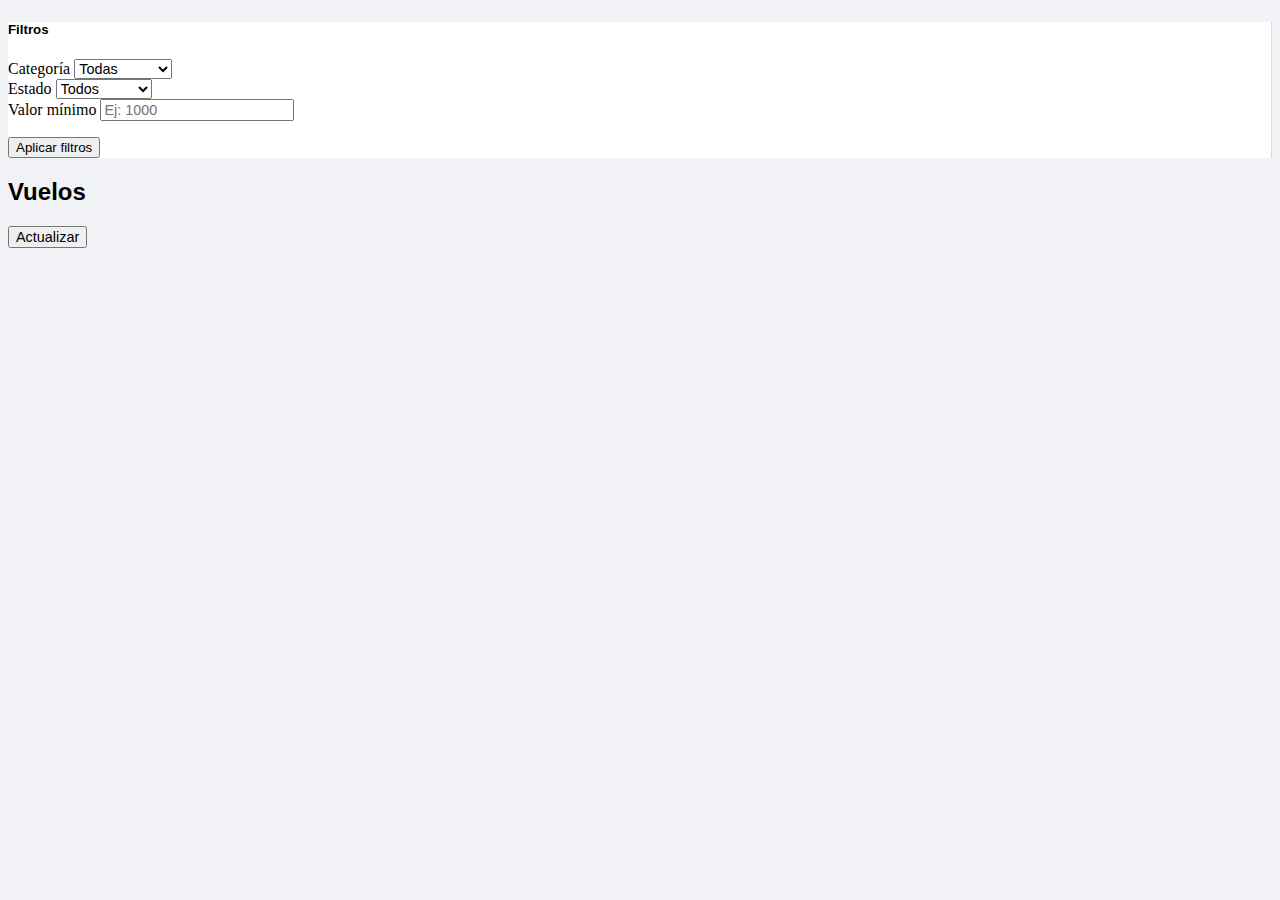
<file: AeroHtml/index.html>
<!DOCTYPE html>
<html lang="en">
<head>
    <meta charset="UTF-8">
    <meta name="viewport" content="width=device-width, initial-scale=1.0">
    <title>Probando fetch con bd local</title>
    <link href="https://cdn.jsdelivr.net/npm/bootstrap@5.3.8/dist/css/bootstrap.min.css" rel="stylesheet" integrity="sha384-sRIl4kxILFvY47J16cr9ZwB07vP4J8+LH7qKQnuqkuIAvNWLzeN8tE5YBujZqJLB" crossorigin="anonymous">
   <script src="https://cdn.jsdelivr.net/npm/bootstrap@5.3.8/dist/js/bootstrap.bundle.min.js" integrity="sha384-FKyoEForCGlyvwx9Hj09JcYn3nv7wiPVlz7YYwJrWVcXK/BmnVDxM+D2scQbITxI" crossorigin="anonymous"></script>
 <link rel="stylesheet" href="stiles.css">

</head>
<body>
    <main class="container-fluid">
  <div class="row">
    
    <!-- 🧭 Filtros laterales -->
    <aside class="col-md-3 p-4 bg-white">
      <h5 class="mb-4">Filtros</h5>
      <div class="mb-3">
        <label for="filtroCategoria" class="form-label">Categoría</label>
        <select id="filtroCategoria" class="form-select">
  <option value="">Todas</option>
  <option value="1">Categoría 1</option>
  <option value="2">Categoría 2</option>
  <option value="3">Categoría 3</option>
</select>

      </div>
      <div class="mb-3">
        <label for="filtroEstado" class="form-label">Estado</label>
        <select id="filtroEstado" class="form-select">
  <option value="">Todos</option>
  <option value="H">Habilitado</option>
  <option value="I">Inhabilitado</option>
</select>

      </div>
      <div class="mb-3">
        <label for="filtroValor" class="form-label">Valor mínimo</label>
        <input type="number" id="filtroValor" class="form-control" placeholder="Ej: 1000">
      </div>
      <button class="btn btn-primary w-100" onclick="aplicarFiltros()">Aplicar filtros</button>
    </aside>

    <!-- 📊 Zona principal -->
    <section class="col-md-9 p-4">
      <div class="d-flex justify-content-between align-items-center mb-3">
        <h2 class="h4">Vuelos</h2>
        <button class="btn btn-success" onclick="recuperarVuelos()">Actualizar</button>
      </div>
      <ul id="lista_criptomonedas" class="grid-lista"></ul>
    </section>

  </div>
</main>

    <script src="index.js"></script>

    
</body>
</html>
</file>
<file: AeroHtml/stiles.css>
.grid-lista {
  display: grid;
  grid-template-columns: repeat(auto-fit, minmax(250px, 1fr)); /* 👈 columnas responsivas */
  gap: 1rem;
  padding: 0;
  list-style: none;
}

.grid-lista li {
  background-color: #f5f5f5;
  border: 1px solid #ccc;
  padding: 1rem;
  border-radius: 8px;
  font-family: sans-serif;
  box-shadow: 0 2px 4px rgba(0,0,0,0.1);
}
.item-cripto span {
  display: block;
  margin-bottom: 0.5rem;
}

.item-cripto .codigO_VUELO {
  font-weight: bold;
  font-size: 1.1rem;
}

.item-cripto .preciO_BASE_VUELO {
  color: green;
}

.item-cripto .fecha {
  font-size: 0.85rem;
  color: #666;
}
.item-cripto:hover {
  transform: scale(1.02);
  box-shadow: 0 4px 8px rgba(0,0,0,0.2);
  transition: all 0.2s ease-in-out;
}

body {
  background-color: #f0f2f5;
}

aside {
  background-color: #fff;
  border-right: 1px solid #ddd;
  height: 100%;
}

.grid-lista {
  display: grid;
  grid-template-columns: repeat(auto-fit, minmax(250px, 1fr));
  gap: 1rem;
  padding: 0;
  list-style: none;
}
h1, h2, h5 {
  font-family: 'Segoe UI', sans-serif;
}

aside select,
aside input {
  font-size: 0.9rem;
}

aside button {
  margin-top: 1rem;
}

section h2 {
  font-weight: 600;
}

.btn-success {
  font-size: 0.9rem;
}
</file>
